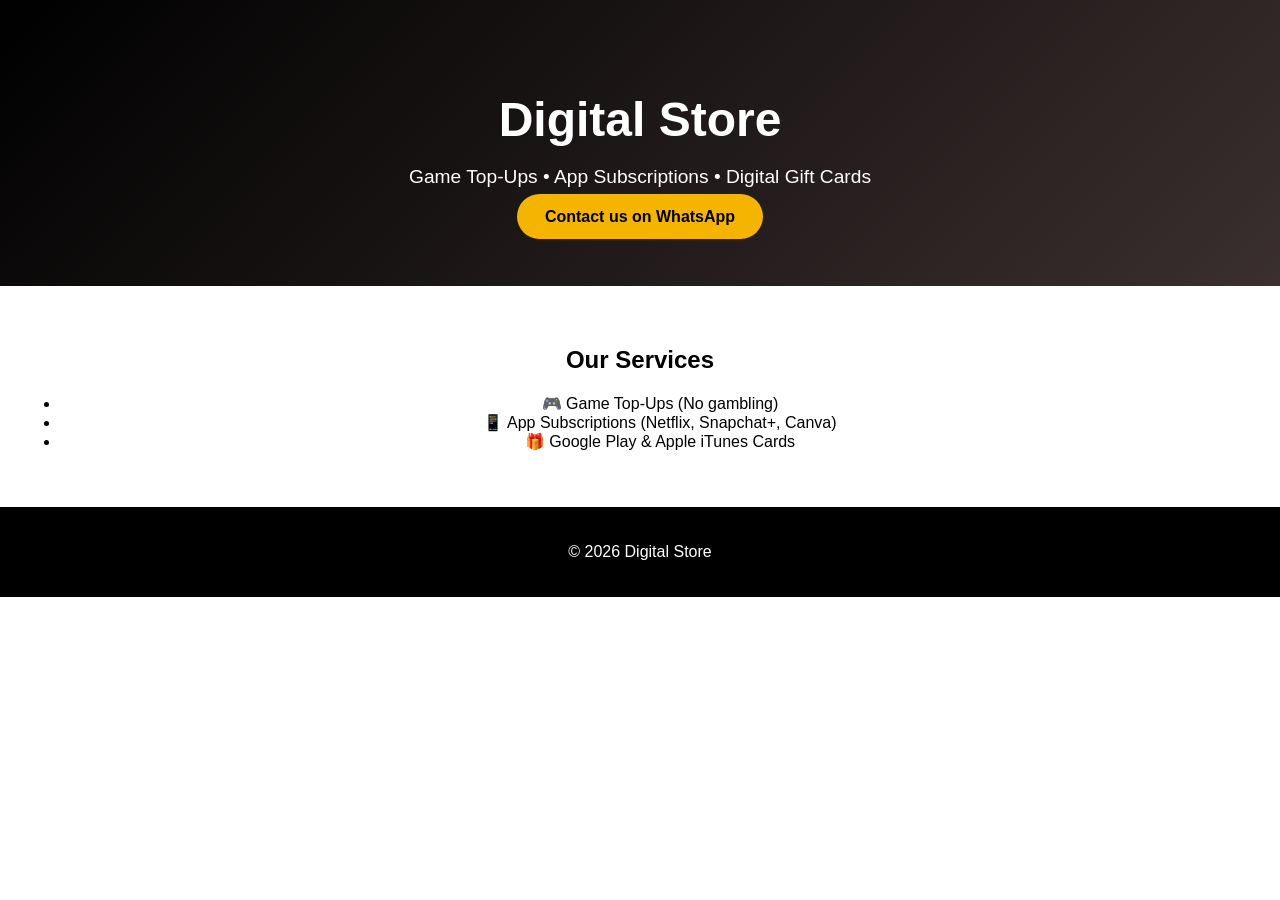
<file: index.html>
<!DOCTYPE html>
<html lang="en">
<head>
  <meta charset="UTF-8">
  <title>Digital Store</title>
  <meta name="viewport" content="width=device-width, initial-scale=1.0">
  <link rel="stylesheet" href="style.css">
</head>
<body>

<header>
  <h1>Digital Store</h1>
  <p>Game Top-Ups • App Subscriptions • Digital Gift Cards</p>
  <a href="https://wa.me/22200000000">Contact us on WhatsApp</a>
</header>

<section>
  <h2>Our Services</h2>
  <ul>
    <li>🎮 Game Top-Ups (No gambling)</li>
    <li>📱 App Subscriptions (Netflix, Snapchat+, Canva)</li>
    <li>🎁 Google Play & Apple iTunes Cards</li>
  </ul>
</section>

<footer>
  <p>© 2026 Digital Store</p>
</footer>

</body>
</html>
</file>
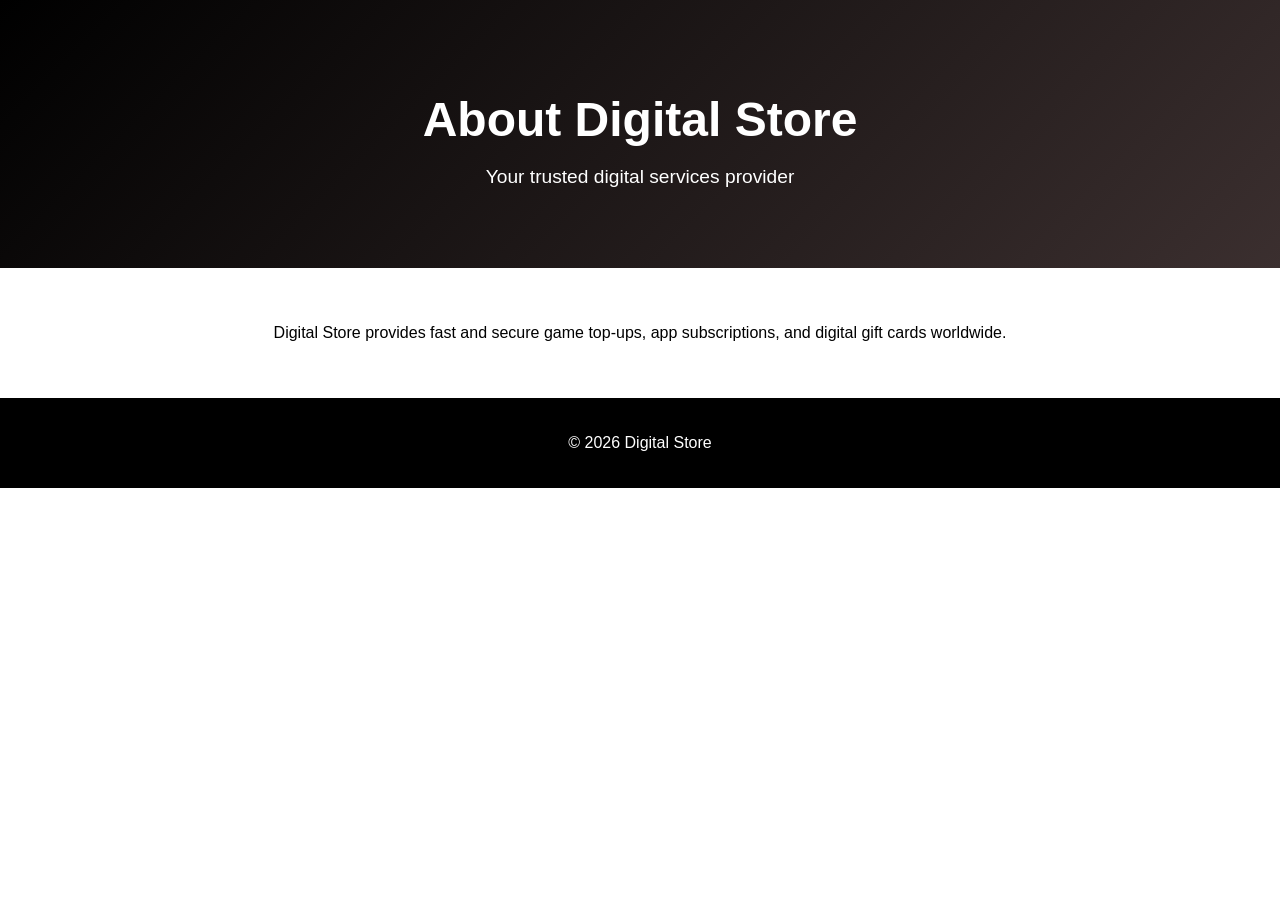
<file: about.html>
<!DOCTYPE html>
<html lang="en">
<head>
  <meta charset="UTF-8">
  <title>About - Digital Store</title>
  <meta name="viewport" content="width=device-width, initial-scale=1.0">
  <link rel="stylesheet" href="style.css">
</head>
<body>

<header class="hero">
  <h1>About Digital Store</h1>
  <p>Your trusted digital services provider</p>
</header>

<section>
  <p>
    Digital Store provides fast and secure game top-ups,
    app subscriptions, and digital gift cards worldwide.
  </p>
</section>

<footer>
  <p>© 2026 Digital Store</p>
</footer>

</body>
</html>
</file>
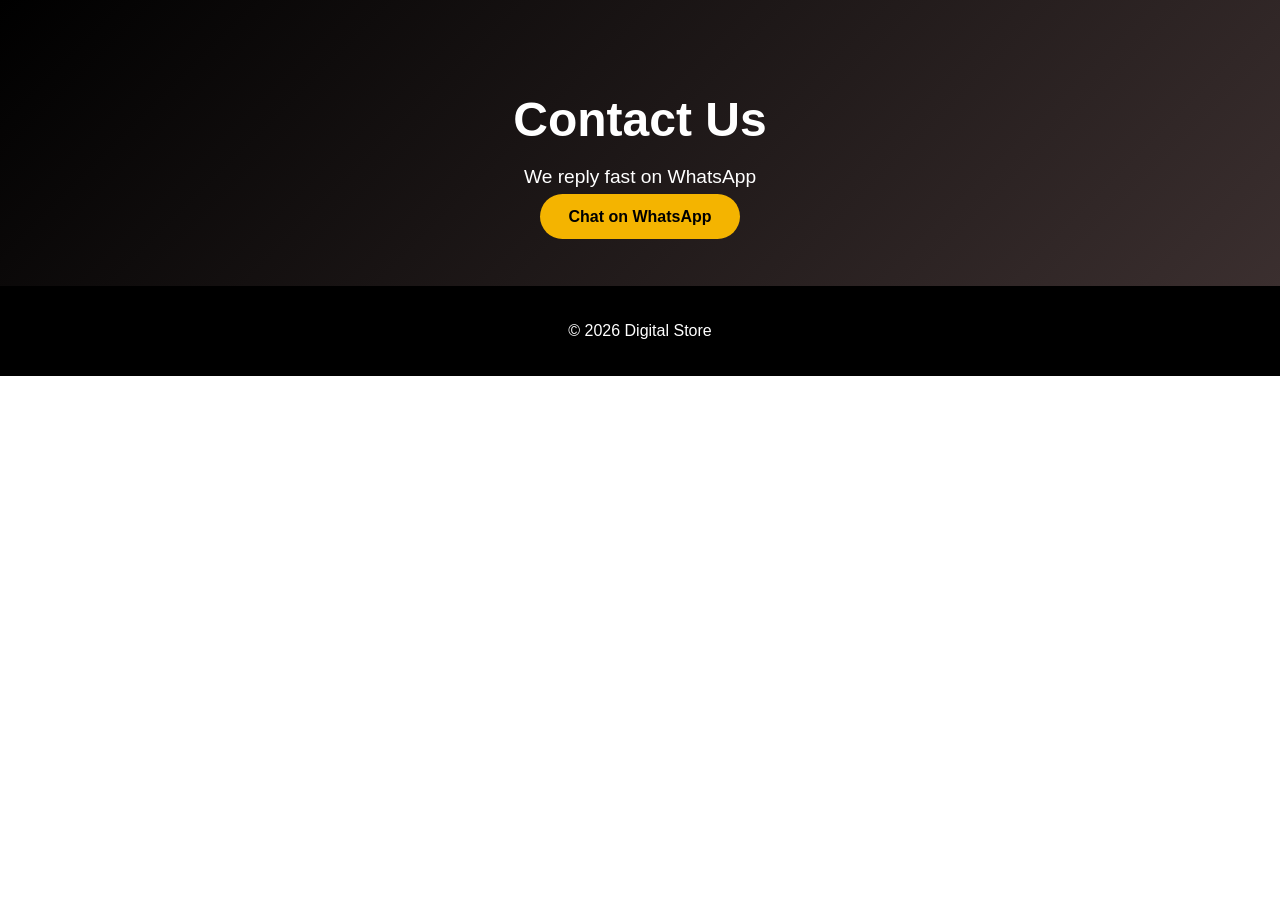
<file: contact.html>
<!DOCTYPE html>
<html lang="en">
<head>
  <meta charset="UTF-8">
  <title>Contact - Digital Store</title>
  <meta name="viewport" content="width=device-width, initial-scale=1.0">
  <link rel="stylesheet" href="style.css">
</head>
<body>

<header class="hero">
  <h1>Contact Us</h1>
  <p>We reply fast on WhatsApp</p>
  <a class="btn" href="https://wa.me/22200000000" target="_blank">Chat on WhatsApp</a>
</header>

<footer>
  <p>© 2026 Digital Store</p>
</footer>

</body>
</html>
</file>
<file: style.css>
body {
  margin: 0;
  font-family: Arial, sans-serif;
  background: #ffffff;
  color: #000;
  text-align: center;
}

header {
  background: linear-gradient(135deg, #000000, #3b2f2f);
  color: #ffffff;
  padding: 60px 20px;
}

header h1 {
  font-size: 3rem;
  margin-bottom: 10px;
}

header p {
  font-size: 1.2rem;
  margin-bottom: 20px;
}

header a {
  background: #f4b400;
  color: #000;
  padding: 14px 28px;
  text-decoration: none;
  font-weight: bold;
  border-radius: 30px;
}

section {
  padding: 40px 20px;
}

footer {
  background: #000;
  color: #fff;
  padding: 20px;
}
</file>
